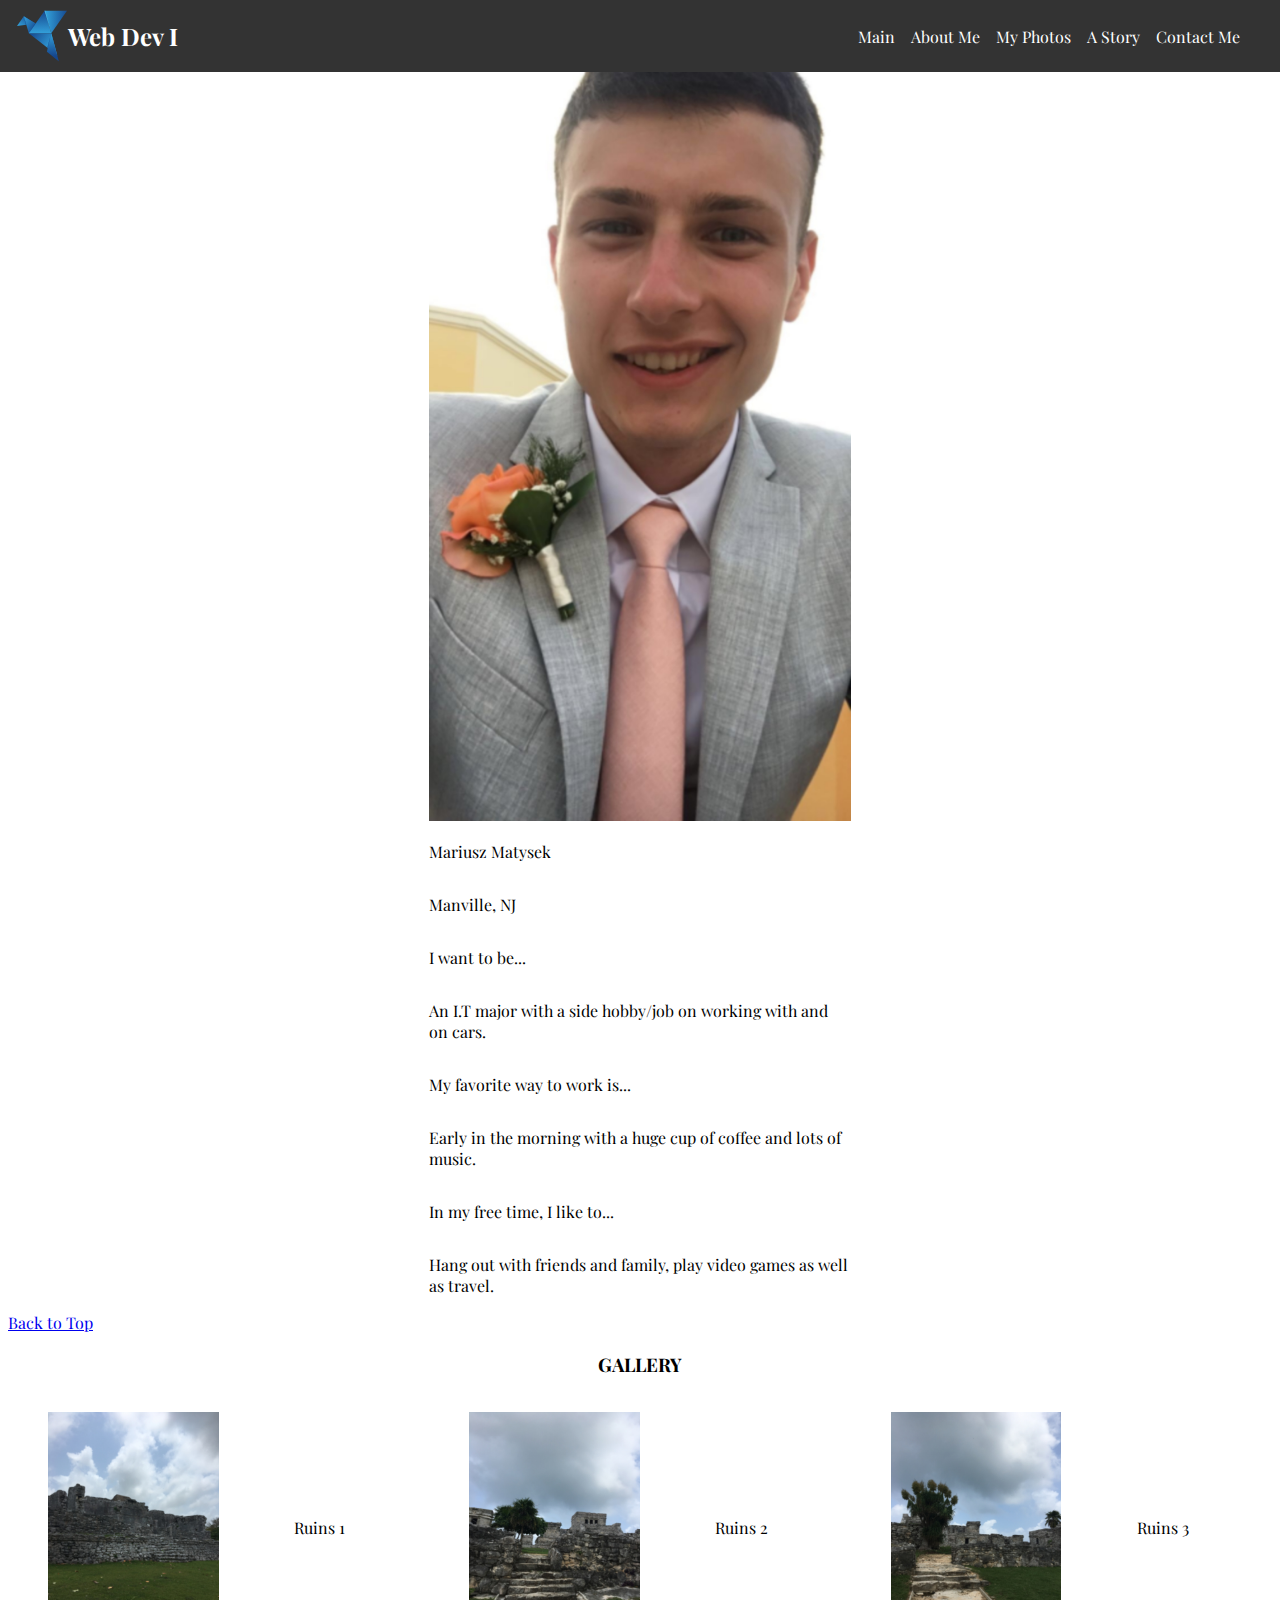
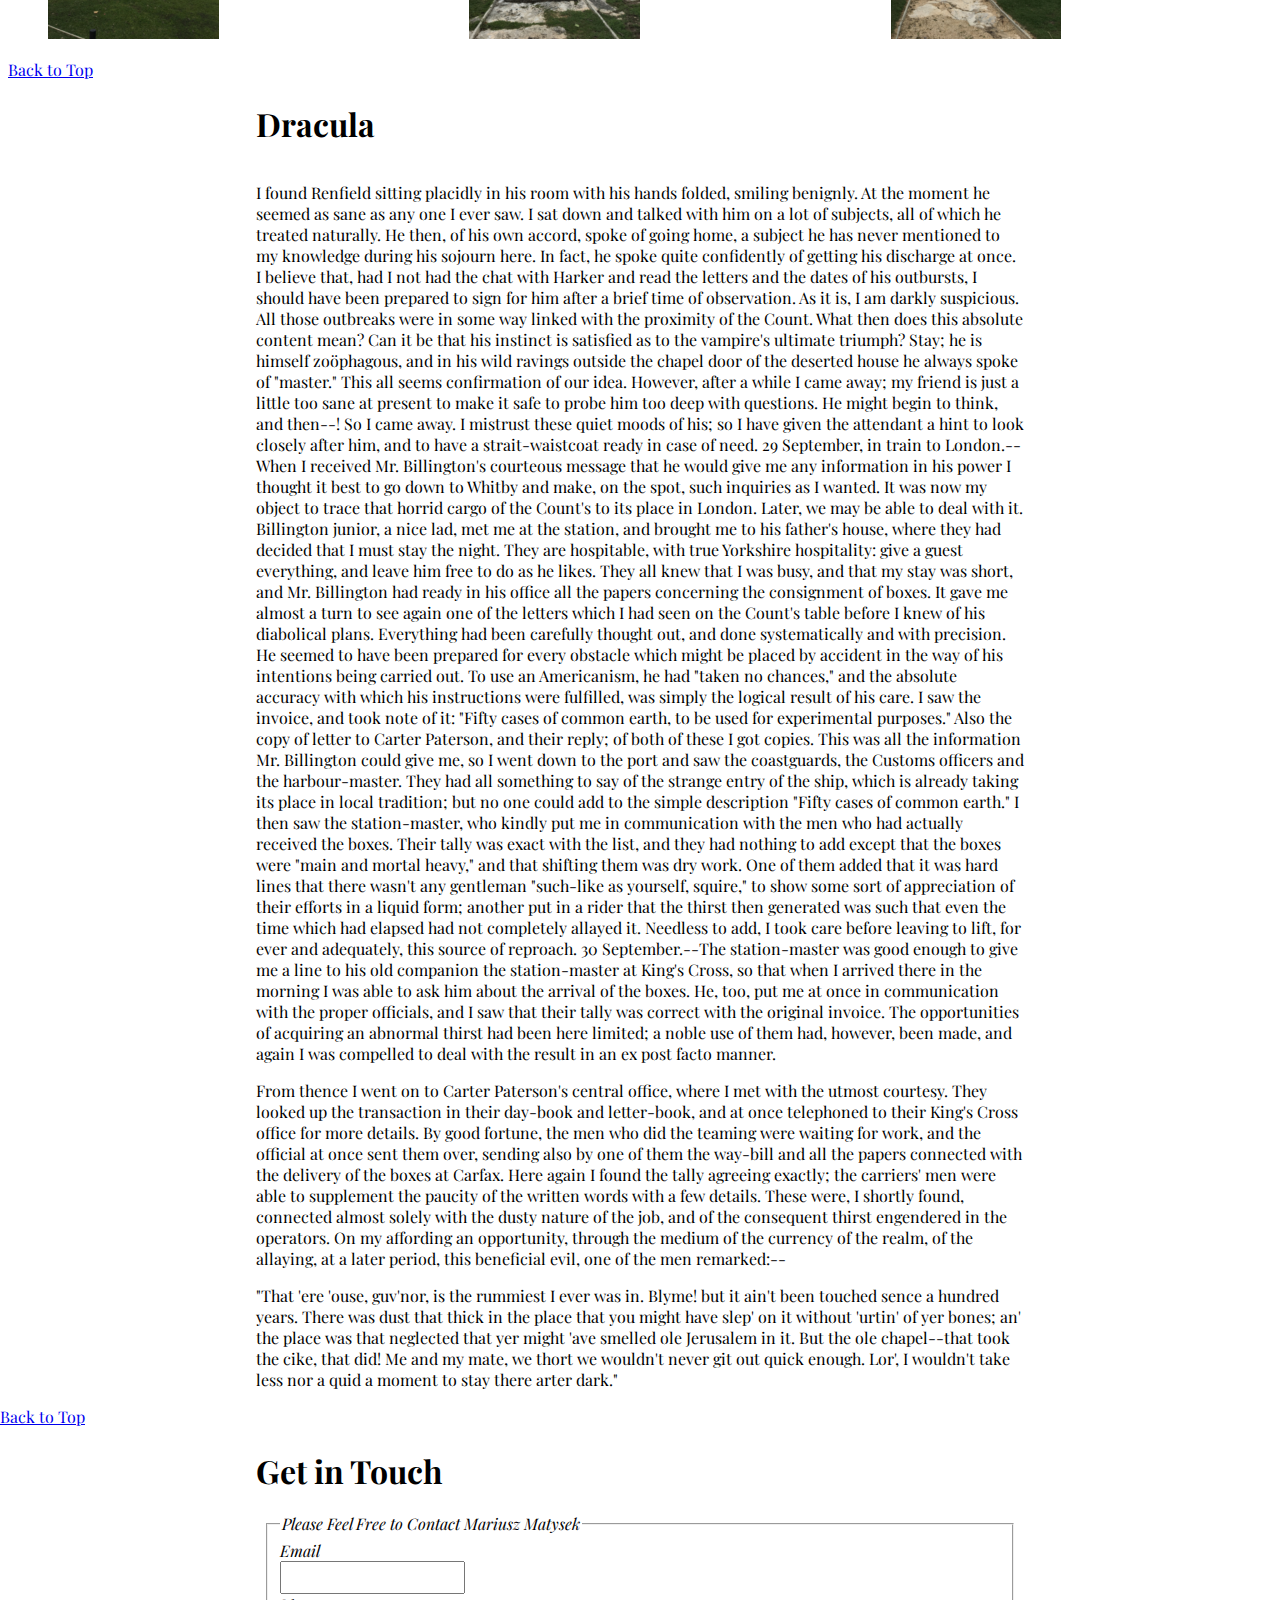
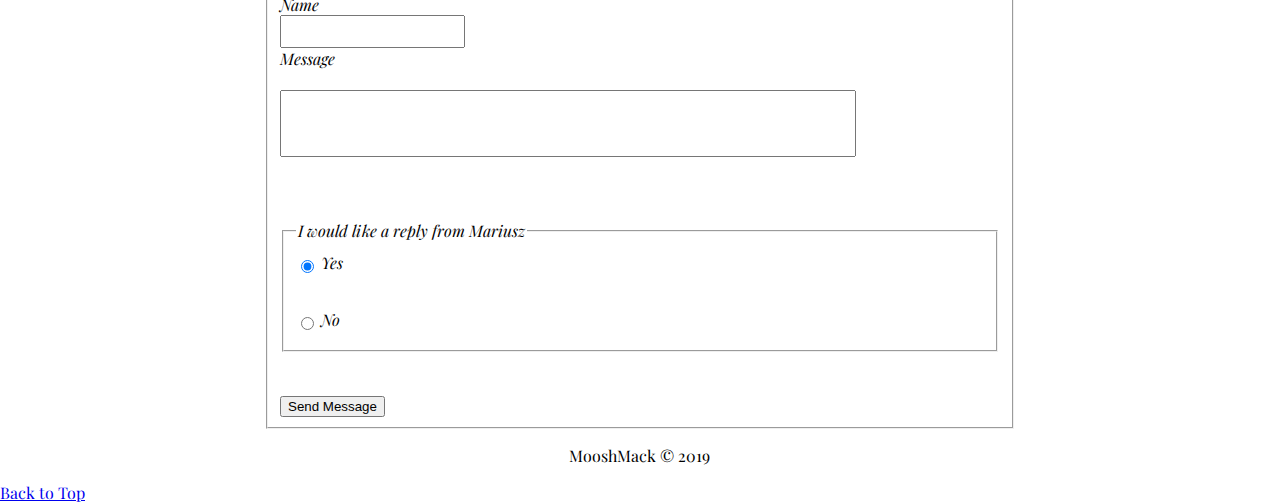
<file: index.html>
<!DOCTYPE html>
<html lang="en">

<head>
	<title>About Me</title>
	<meta charset="utf-8">
	<meta name="viewport" content="width=device-width, initial-scale=1">
	<link rel="icon" type="image/png" sizes="96x96" href="favicon-96x96.png">
	<link href="https://fonts.googleapis.com/css?family=Playfair+Display" rel="stylesheet">
	<link rel="stylesheet" href="https://use.fontawesome.com/releases/v5.8.1/css/all.css" integrity="sha384-50oBUHEmvpQ+1lW4y57PTFmhCaXp0ML5d60M1M7uH2+nqUivzIebhndOJK28anvf" crossorigin="anonymous">
	<link rel="stylesheet" href="css/nav-style.css">
	<link rel="stylesheet" href="styles.css">
	<link rel="stylesheet" media="print" href="print.css">
</head>

<body>
	<!-- skip link -->
	<a href="#main" class="skip">Skip to main</a>
	<!-- start of header -->
	<header id="header" class="header">
		<nav class="navbar">
			<span class="navbar-toggle" id="js-navbar-toggle">
				<i id="symbol-toggle" class="fas fa-bars"></i>
			</span>
			<a href="#header" class="logo">
				<div class="logo-container">
					<img class="logo" src="images/logo-1913689.svg" alt="Company Logo">
					<h1 class="page-title">Web Dev I</h1>
				</div>
			</a>
			<ul class="main-nav" id="js-menu">
				<li>
					<a href="#main" class="nav-links">Main</a>
				</li>
				<li>
					<a href="#about-me" class="nav-links">About Me</a>
				</li>
				<li>
					<a href="#pictures" class="nav-links">My Photos</a>
				</li>
				<li>
					<a href="#story" class="nav-links">A Story</a>
				</li>
				<li>
					<a href="#contact" class="nav-links">Contact Me</a>
				</li>
			</ul>
		</nav>
	</header>
	<!-- end of header -->
	<!-- start of main content -->
	<!--    why put tabindex of -1 on skiplink target -  https://axesslab.com/skip-links/ -->
	<main id="main" tabindex="-1" class="main">
		<!-- start of bio section -->
		<section class="hero">
			<div class="content">
				<picture>
					<source media="(min-width: 1024px)" srcset="images/aboutme-lrg.jpg">
					<source media="(min-width: 960px)" srcset="images/aboutme-med.jpg">
					<source media="(min-width: 640px)" srcset="images/aboutme-small.jpg">
					<img class="my-picture" src="images/aboutme-xsmall.jpg" alt="This is a picture of me">
				</picture>
				<p class="my-name">Mariusz Matysek</p>
				<p class="my-location">Manville, NJ</p>
			</div>
		</section>
		<section id="about-me" class="about-me">
			<div class="content">
				<div class="about-content">
					<p class="iama">I want to be...</p>
					<p class="my-info">An I.T major with a side hobby/job on working with and on cars.</p>
					<p class="iama">My favorite way to work is...</p>
					<p class="my-info">Early in the morning with a huge cup of coffee and lots of music.</p>
					<p class="iama">In my free time, I like to...</p>
					<p class="my-info">Hang out with friends and family, play video games as well as travel.</p>
				</div>
			</div>
		</section>
		<!-- end of bio section -->
		<div class="back-to-top">
			<a href="#">Back to Top</a>
		</div>
		<!-- start of photo gallery -->
		<section id="pictures" class="gallery">
			<h3>GALLERY</h3>
			<br class="mobile-first">
			<figure>
				<picture>
					<source media="(min-width: 1024px)" srcset="images/ruins1-lrg.jpg">
					<source media="(min-width: 960px)" srcset="images/ruins1-med.jpg">
					<source media="(min-width: 640px)" srcset="images/ruins1-small.jpg">
					<img src="images/ruins1-xsmall.jpg" alt="Mayan Ruins 1">
				</picture>
				<figcaption>Ruins 1</figcaption>
			</figure>
			<hr class="mobile-first">
			<figure>
				<picture>
					<source media="(min-width: 1024px)" srcset="images/ruins2-lrg.jpg">
					<source media="(min-width: 960px)" srcset="images/ruins2-med.jpg">
					<source media="(min-width: 640px)" srcset="images/ruins2-small.jpg">
					<img src="images/ruins2-xsmall.jpg" alt="Mayan Ruins 2">
				</picture>
				<figcaption>Ruins 2</figcaption>
			</figure>
			<hr class="mobile-first">
			<figure>
				<picture>
					<source media="(min-width: 1024px)" srcset="images/ruins3-lrg.jpg">
					<source media="(min-width: 960px)" srcset="images/ruins3-med.jpg">
					<source media="(min-width: 640px)" srcset="images/ruins3-small.jpg">
					<img src="images/ruins3-xsmall.jpg" alt="Mayan Ruins 3">
				</picture>
				<figcaption>Ruins 3</figcaption>
			</figure>

		</section>
		<!-- end of photo gallery -->
		<div class="back-to-top">
			<a href="#">Back to Top</a>
		</div>
		<hr class="mobile-first">
		<!-- start of Dracula story -->
		<article id="story" class="story">
			<h1>
				Dracula
			</h1>
			<div class="story-body">

				<p>I found Renfield sitting placidly in his room with his hands folded, smiling benignly. At the moment he seemed as sane as any one I ever saw. I sat down and talked with him on a lot of subjects, all of which he treated naturally. He then, of his own accord, spoke of going home, a subject he has never mentioned to my knowledge during his sojourn here. In fact, he spoke quite confidently of getting his discharge at once. I believe that, had I not had the chat with Harker and read the letters and the dates of his outbursts, I should have been prepared to sign for him after a brief time of observation. As it is, I am darkly suspicious. All those outbreaks were in some way linked with the proximity of the Count. What then does this absolute content mean? Can it be that his instinct is satisfied as to the vampire's ultimate triumph? Stay; he is himself zoöphagous, and in his wild ravings outside the chapel door of the deserted house he always spoke of "master." This all seems confirmation of our idea. However, after a while I came away; my friend is just a little too sane at present to make it safe to probe him too deep with questions. He might begin to think, and then--! So I came away. I mistrust these quiet moods of his; so I have given the attendant a hint to look closely after him, and to have a strait-waistcoat ready in case of need. 29 September, in train to London.--When I received Mr. Billington's courteous message that he would give me any information in his power I thought it best to go down to Whitby and make, on the spot, such inquiries as I wanted. It was now my object to trace that horrid cargo of the Count's to its place in London. Later, we may be able to deal with it. Billington junior, a nice lad, met me at the station, and brought me to his father's house, where they had decided that I must stay the night. They are hospitable, with true Yorkshire hospitality: give a guest everything, and leave him free to do as he likes. They all knew that I was busy, and that my stay was short, and Mr. Billington had ready in his office all the papers concerning the consignment of boxes. It gave me almost a turn to see again one of the letters which I had seen on the Count's table before I knew of his diabolical plans. Everything had been carefully thought out, and done systematically and with precision. He seemed to have been prepared for every obstacle which might be placed by accident in the way of his intentions being carried out. To use an Americanism, he had "taken no chances," and the absolute accuracy with which his instructions were fulfilled, was simply the logical result of his care. I saw the invoice, and took note of it: "Fifty cases of common earth, to be used for experimental purposes." Also the copy of letter to Carter Paterson, and their reply; of both of these I got copies. This was all the information Mr. Billington could give me, so I went down to the port and saw the coastguards, the Customs officers and the harbour-master. They had all something to say of the strange entry of the ship, which is already taking its place in local tradition; but no one could add to the simple description "Fifty cases of common earth." I then saw the station-master, who kindly put me in communication with the men who had actually received the boxes. Their tally was exact with the list, and they had nothing to add except that the boxes were "main and mortal heavy," and that shifting them was dry work. One of them added that it was hard lines that there wasn't any gentleman "such-like as yourself, squire," to show some sort of appreciation of their efforts in a liquid form; another put in a rider that the thirst then generated was such that even the time which had elapsed had not completely allayed it. Needless to add, I took care before leaving to lift, for ever and adequately, this source of reproach. 30 September.--The station-master was good enough to give me a line to his old companion the station-master at King's Cross, so that when I arrived there in the morning I was able to ask him about the arrival of the boxes. He, too, put me at once in communication with the proper officials, and I saw that their tally was correct with the original invoice. The opportunities of acquiring an abnormal thirst had been here limited; a noble use of them had, however, been made, and again I was compelled to deal with the result in an ex post facto manner.</p>

				<p>From thence I went on to Carter Paterson's central office, where I met with the utmost courtesy. They looked up the transaction in their day-book and letter-book, and at once telephoned to their King's Cross office for more details. By good fortune, the men who did the teaming were waiting for work, and the official at once sent them over, sending also by one of them the way-bill and all the papers connected with the delivery of the boxes at Carfax. Here again I found the tally agreeing exactly; the carriers' men were able to supplement the paucity of the written words with a few details. These were, I shortly found, connected almost solely with the dusty nature of the job, and of the consequent thirst engendered in the operators. On my affording an opportunity, through the medium of the currency of the realm, of the allaying, at a later period, this beneficial evil, one of the men remarked:--</p>

				<p>"That 'ere 'ouse, guv'nor, is the rummiest I ever was in. Blyme! but it ain't been touched sence a hundred years. There was dust that thick in the place that you might have slep' on it without 'urtin' of yer bones; an' the place was that neglected that yer might 'ave smelled ole Jerusalem in it. But the ole chapel--that took the cike, that did! Me and my mate, we thort we wouldn't never git out quick enough. Lor', I wouldn't take less nor a quid a moment to stay there arter dark."</p>
			</div>
		</article>

		<!-- end of Dracula story -->
	</main>
	<!-- end of main content -->
	<div class="back-to-top">
		<a href="#">Back to Top</a>
	</div>
	<hr class="mobile-first">
	<!-- start of contact form -->
	<section id="contact" class="form-container">
		<h1>Get in Touch</h1>
		<form method="POST" action="https://formspree.io/g00257396@stu.raritanval.edu">
			<fieldset>
				<legend>Please Feel Free to Contact Mariusz Matysek</legend>
				<label for="email">Email</label>
				<br>
				<input id="email" type="email" name="email">
				<br><label for="name">Name </label><br>
				<input id="name" type="text" name="user_name">
				<br>
				<label for="message">Message</label>
				<br class="mobile-first">
				<br><br>
				<textarea id="message" name="message"></textarea>
				<br><br><br>
				<fieldset>
					<legend>I would like a reply from Mariusz </legend>
					<input type="radio" id="reply-yes" name="reply" value="yes" checked>
					<label for="reply-yes">Yes</label>
					<br><br>
					<input type="radio" id="reply-no" name="reply" value="no">
					<label for="reply-no">No</label>
				</fieldset>
				<br><br>
				<button type="submit">Send Message</button>
			</fieldset>
		</form>
	</section>
	<!-- end of contact form -->
	<!-- start of footer -->
	<footer>
		<br class="mobile-first"><br class="mobile-first">
		<p> MooshMack &copy; 2019 </p>
	</footer>
	<div class="back-to-top">
		<a href="#">Back to Top</a>
	</div>
	<!-- end of footer -->
	<br class="mobile-first"><br class="mobile-first">
	<!-- start of javascript for nav toggle -->
	<script>
		let mainNav = document.getElementById('js-menu');
		let navBarToggle = document.getElementById('js-navbar-toggle');
		let symbolToggle = document.getElementById('symbol-toggle');


		navBarToggle.addEventListener('click', function() {
			mainNav.classList.toggle('active');
			if (symbolToggle.classList.contains('fa-bars')) {
				symbolToggle.classList.remove('fa-bars');
				symbolToggle.classList.add('fa-times');
			} else {
				symbolToggle.classList.remove('fa-times');
				symbolToggle.classList.add('fa-bars');
			}
		});

	</script>
	<!-- end of javascript for nav toggle -->
</body>

</html>
</file>
<file: css/nav-style.css>
/* https://itnext.io/how-to-build-a-responsive-navbar-using-flexbox-and-javascript-eb0af24f19bf


*/

/* Screen reader only, visually hidden */
.sr-only {
    position: absolute;
    width: 1px;
    height: 1px;
    padding: 0;
    margin: -1px;
    overflow: hidden;
    clip: rect(0, 0, 0, 0);
    border: 0;
}

* {
    box-sizing: border-box;
}

html {
    scroll-behavior: smooth;
}

body {
    font-family: 'Playfair Display', serif;
    margin: 0;
}

img {
    max-width: 100%;
}

main,
form,
footer {
    margin: 0 .5rem;
}

/* skip link */
.skip {
    position: absolute;
    top: -1000px;
    left: -1000px;
    height: 1px;
    width: 1px;
    text-align: left;
    overflow: hidden;
    background-color: #333;
    padding: .5rem;
    color: white;
    font-size: 1.5rem;
}

a.skip:active,
a.skip:focus,
a.skip:hover {
    left: 0;
    top: 0;
    width: auto;
    height: auto;
    overflow: visible;
}

/*   mobile-first header with hamburger*/
.logo-container {
    display: flex;
}

.page-title {
    color: white;
    font-size: 1.5rem;
}

.navbar {
    background-color: #333;
    padding-bottom: 1rem;
}

.main-nav {
    list-style-type: none;
    display: none;
}

.nav-links,
.logo {
    text-decoration: none;
    color: white;
}

.main-nav li {
    text-align: center;
    margin: 1rem auto;
}

.logo {
    display: inline-block;
    font-size: 1.5rem;
    margin-top: 1rem;
    margin-left: .5rem;
}

.navbar-toggle {
    position: absolute;
    top: 10px;
    right: 20px;
    cursor: pointer;
    color: white;
    font-size: 1.5rem;
}

.active {
    display: block;
}

/*   media query for navbar */

@media screen and (min-width: 40rem) {

    .navbar {
        display: flex;
        justify-content: space-between;
        padding-bottom: 0;
        height: 4.5rem;
        align-items: center;
    }

    .main-nav {
        display: flex;
        margin-right: 2rem;
        flex-direction: row;
        justify-content: flex-end;
        padding: 0 0.5rem;
    }

    .main-nav li {
        margin: 0;
    }

    .nav-links {
        margin-left: 1rem;
    }

    .logo {
        margin-top: 0;
    }

    .navbar-toggle {
        display: none;
    }

    .logo:hover,
    .nav-links:hover {
        color: white;
    }
}

/* end media query for navbar */
</file>
<file: styles.css>
body {
	font-family: 'Playfair Display', serif;
	margin: 0;
}

img {
	max-width: 100%;
}


form {
	font-family: 'Playfair Display', serif;
	font-weight: 200;
	font-style: italic;
}

input {
	height: 2.5em;
	max-width: 100%;
	vertical-align: middle;
}

input:focus,
textarea:focus {
	background-color: rgb(202, 202, 202);
	border-radius: 5px;
	outline: none;
}

legend {
	max-width: 100%;
	max-height: 100%;
	overflow: hidden;
}

textarea {
	height: 5em;
	width: 80%;
	vertical-align: top;
	max-width: 100%;
	display: block;
	resize: none;
	overflow: auto;
}

footer {
	display: grid;
	grid-template-columns: 1fr 1fr 1fr;
}

footer p {
	grid-column: 2/3;
	align-self: center;
	justify-self: center;
}

/*  grids */

main {
	display: grid;
}

/* hero content */

.content {
	display: grid;
}

/* about content */

.about-content {
	display: grid;
}

/*  gallery */

.gallery {
	display: grid;
}

figure {
	display: grid;
}

/*  article */

article {
	display: grid;
}

/* form container */
.form-container {
	display: grid;
}

/* footer */

footer {
	display: grid;
}

/*  layout */

/*   mobile is the default layout*/

/* tablet layout >=48rem (768px) */

@media screen and (min-width: 48rem) {

	.mobile-first {
		display: none;
	}

	/* hero content */

	.content {
		grid-template-columns: 1fr 1fr 1fr;
	}

	.content picture,
	.content p,
	.about-content {
		grid-column: 2/3;
	}

	/*	about content */

	/*	gallery */

	figure {
		grid-template-columns: 1fr 1fr;
		align-items: center;
		justify-items: center;
	}

	figcaption {
		margin-left: 2rem;
	}

	/*	article */

	article,
	.form-container {
		grid-template-columns: 1fr 48rem 1fr;
	}

	article h1,
	.story-body,
	.form-container h1,
	form {
		grid-column: 2/3;
	}



	/*	form */


}

/* wide screen layout >=64rem (1024px) */

@media screen and (min-width: 64rem) {

	/*  hero content */

	/*	about content */

	/*	gallery */

	.gallery {
		grid-template-columns: 1fr 1fr 1fr;
		align-items: center;
		justify-items: center;

	}

	.gallery h3 {
		grid-column: 1/4;
	}
</file>
<file: print.css>
*,
*:before,
*:after,
*:first-letter,
p:first-line,
div:first-line,
blockquote:first-line,
li:first-line {
    background: transparent !important;
    color: #000 !important;
    box-shadow: none !important;
    text-shadow: none !important;
}

header,
.form-container,
footer,
a[href="#"],
.form_container {
    display: none;
}

p {
    widows: 4;
    orphans: 3;
}
</file>
